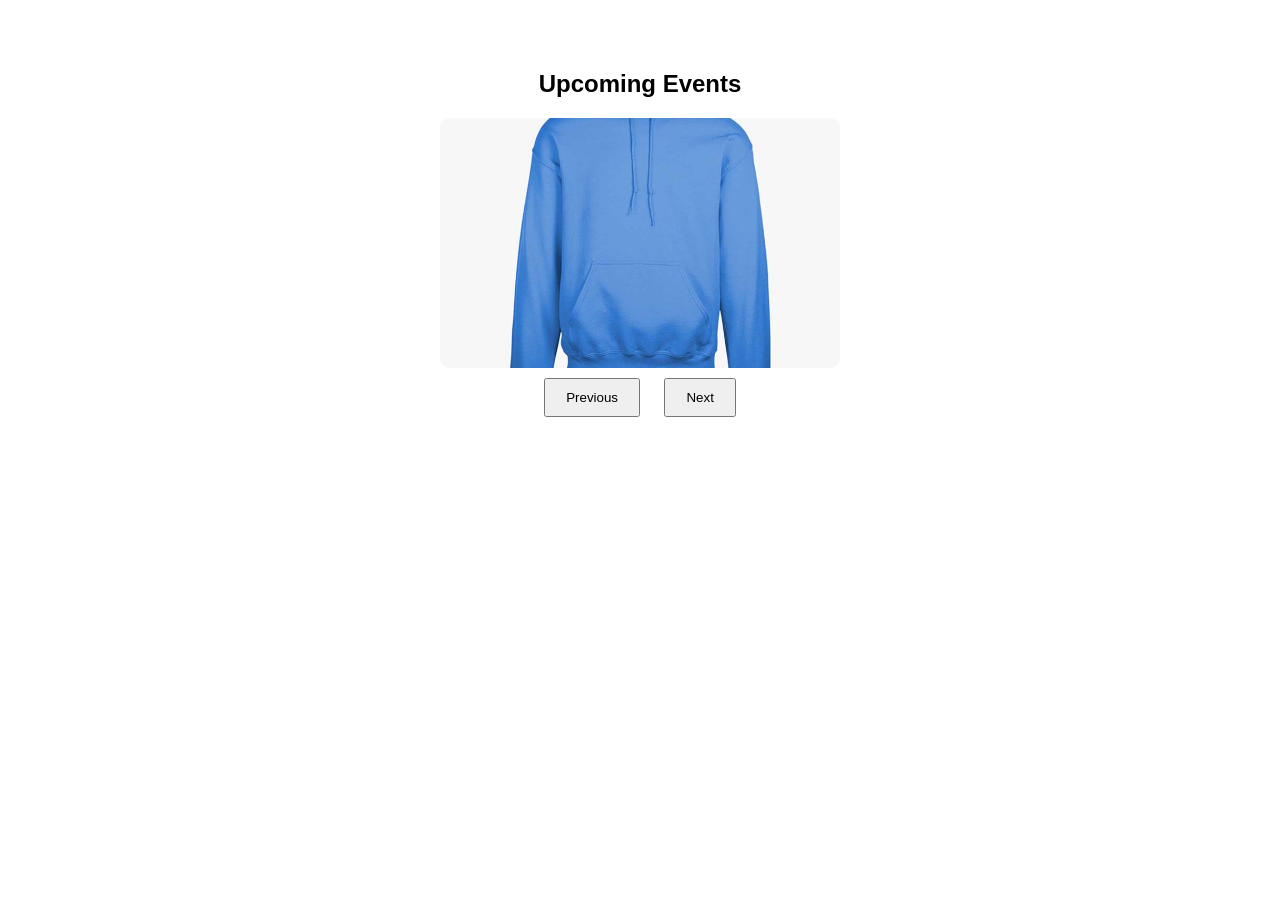
<file: abcc.html>
<!DOCTYPE html>
<html lang="en">
<head>
  <meta charset="UTF-8" />
  <meta name="viewport" content="width=device-width, initial-scale=1.0" />
  <title>Event Slider</title>
  <style>
    * {
      box-sizing: border-box;
    }
    body {
      font-family: sans-serif;
      display: flex;
      flex-direction: column;
      align-items: center;
      margin: 50px;
    }
    .slider {
      width: 400px;
      height: 250px;
      overflow: hidden;
      border-radius: 10px;
      position: relative;
    }
    .slides {
      display: flex;
      width: 100%;
      transition: transform 0.5s ease-in-out;
    }
    .slide {
      min-width: 100%;
      height: 250px;
    }
    .slide img {
      width: 100%;
      height: 100%;
      object-fit: cover;
    }
    .buttons {
      margin-top: 10px;
    }
    button {
      padding: 10px 20px;
      margin: 0 10px;
      cursor: pointer;
    }
  </style>
</head>
<body>

  <h2>Upcoming Events</h2>
  <div class="slider">
    <div class="slides" id="slides">
      <div class="slide"><img src="./Assets/Images/2.jpg" alt="Event 1"></div>
      <div class="slide"><img src="./Assets/Images/3.jpg" alt="Event 2"></div>
      <div class="slide"><img src="./Assets/Images/4.jpg" alt="Event 3"></div>
    </div>
  </div>

  <div class="buttons">
    <button onclick="prevSlide()">Previous</button>
    <button onclick="nextSlide()">Next</button>
  </div>

  <script>
    const slides = document.getElementById('slides');
    const totalSlides = slides.children.length;
    let index = 0;

    function showSlide(i) {
      index = (i + totalSlides) % totalSlides; // wrap around
      slides.style.transform = `translateX(-${index * 100}%)`;
    }

    function nextSlide() {
      showSlide(index + 1);
    }

    function prevSlide() {
      showSlide(index - 1);
    }

    // Auto slide every 3 seconds
    setInterval(nextSlide, 3000);
  </script>

</body>
</html>
</file>
